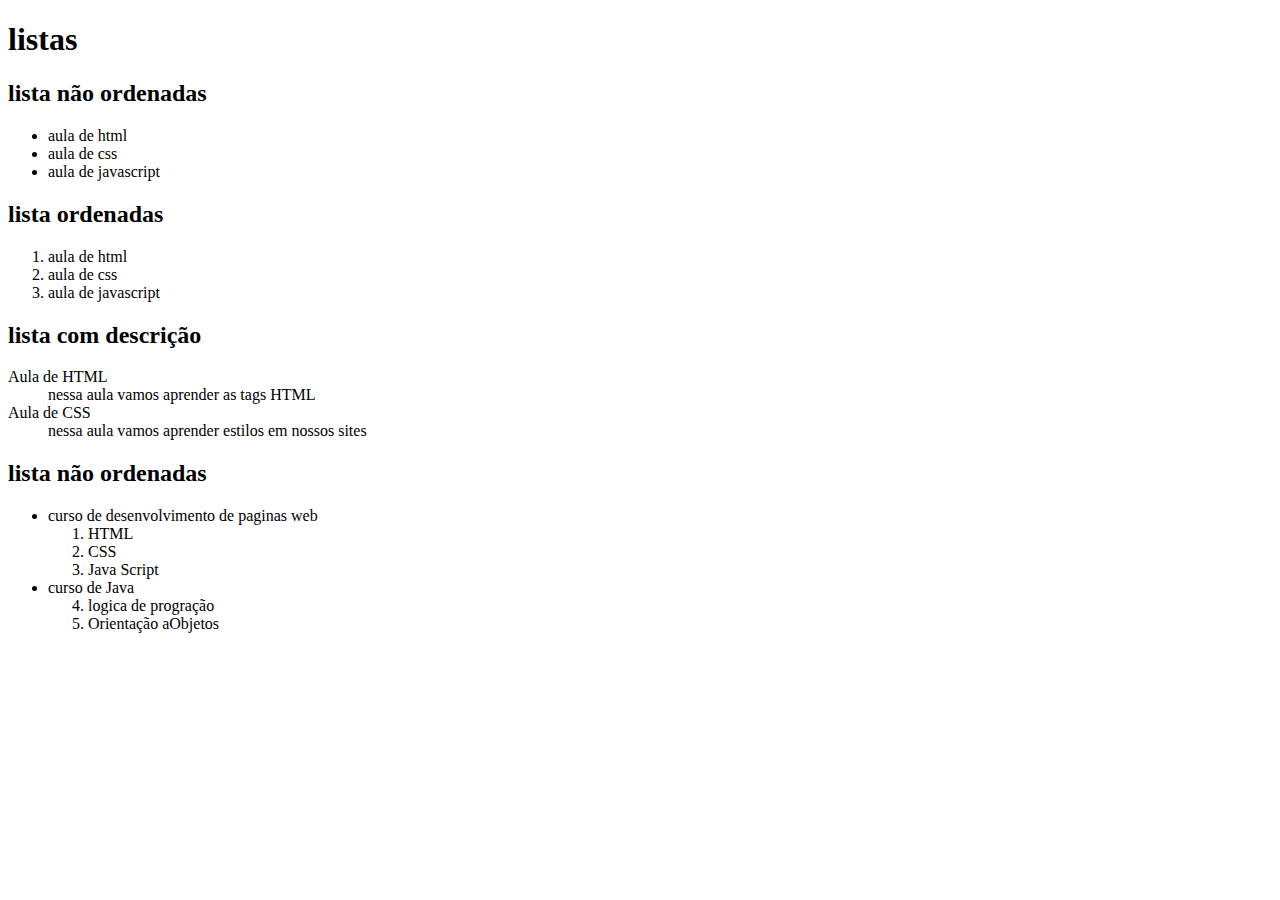
<file: Front-end/templates/lista.html>
<!DOCTYPE html>
<html lang="pt-br">
<head>  
    <title>Blog</title>
    <meta charset="UTF-8">
    <meta name="viewport" content="width=device-width, initial-scale=1">
</head>
<body>
    <h1>listas</h1>
    <h2>lista não ordenadas</h2>
    <ul style="list-style-type: disc;"> 
        <li>aula de html</li>
        <li>aula de css</li>
        <li>aula de javascript</li>
    </ul>
    <h2>lista ordenadas</h2>
    <ol type="1" start="1">
        <li>aula de html</li>
        <li>aula de css</li>
        <li>aula de javascript</li>
    </ol>
    <h2>lista com descrição</h2>
    <dl>
        <dt>Aula de HTML</dt>
        <dd>nessa aula vamos aprender as tags HTML</dd>
        <dt>Aula de CSS</dt>
        <dd>nessa aula vamos aprender estilos em nossos sites</dd>
    </dl>
    <h2>lista não ordenadas</h2>
    <ul>
        <li>curso  de desenvolvimento de paginas web
            <ol>
                <li>HTML</li>
                <li>CSS</li>
                <li>Java Script</li>
            </ol> 
        </li>
        <li>curso de Java
            <ol start="4"> 
                <li>logica de progração</li>
                <li>Orientação aObjetos</li>

            </ol>
        </li>

    </ul>
</body>
</html>
</file>
